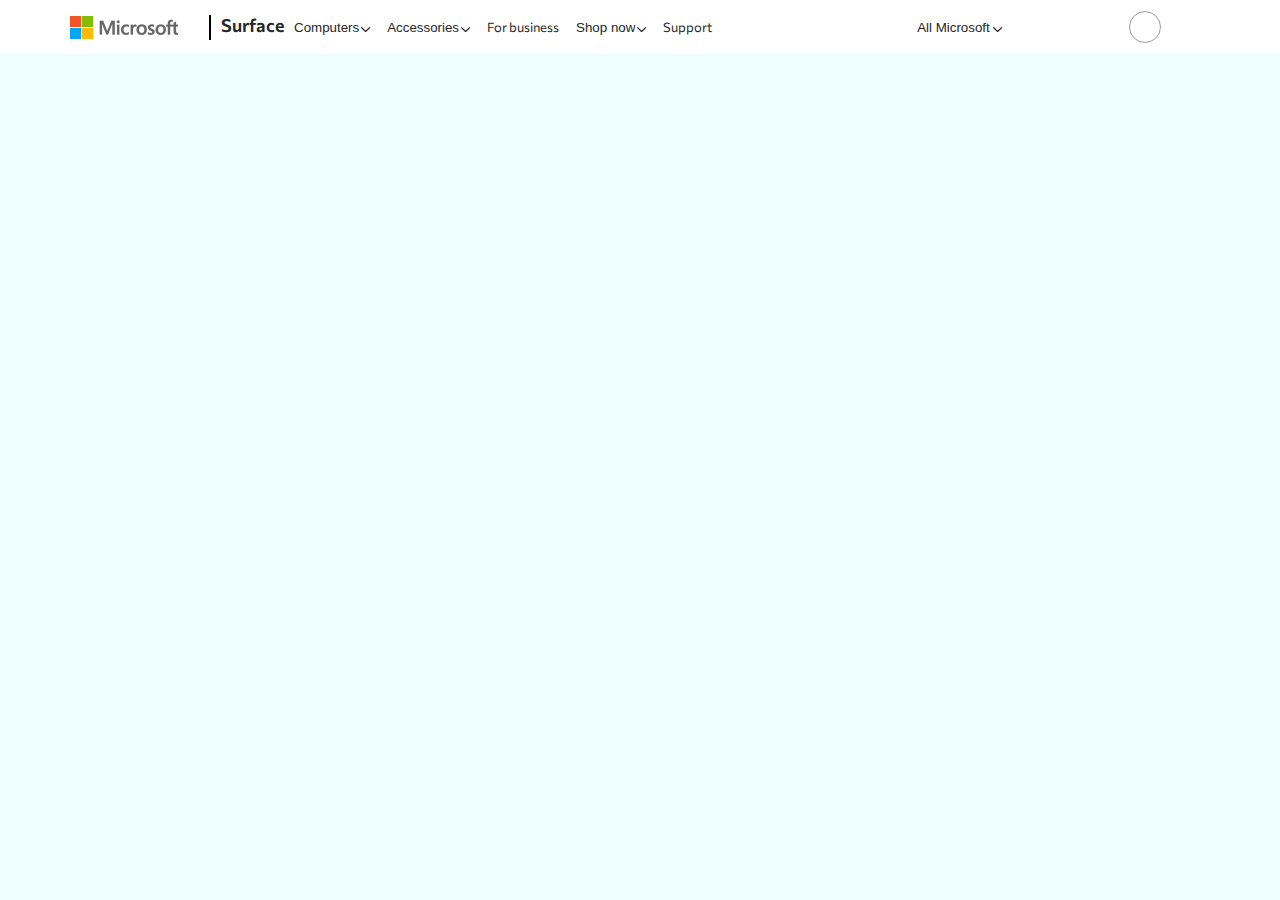
<file: index.html>
<!DOCTYPE html><html lang="en"><head><meta charset="UTF-8"><meta name="viewport" content="width=device-width, initial-scale=1.0"><title>Microsoft</title><link rel="icon" href="favicon.1acc61d8.png"><link rel="stylesheet" href="main.920e894a.css"><link href="https://fonts.googleapis.com/css2?family=Commissioner:wght@400;600&display=swap" rel="stylesheet"><link rel="stylesheet" href="https://static2.sharepointonline.com/files/fabric/office-ui-fabric-core/7.2.0/css/fabric.min.css"></head><body> <header class="header"> <div class="header__container"> <div class="header__left"> <div class="header__logo"> <a href="https://www.microsoft.com"> <img class="header__logo--img" src="logo.fd1bfa6e.png" alt="microsoft-logo"> </a> </div> <div class="header__surface"> <a href="https://www.microsoft.com/en-us/surface"> <span class="surface"><span class="hover">Surface</span></span> </a> </div> <nav class="nav"> <ul class="nav__list"> <li class="nav__item"> <button type="button" class="nav__button hover"> Computers </button> <div class="check"></div> </li> <li class="nav__item accessories"> <button type="button" class="nav__button hover"> Accessories </button> <div class="check"></div> </li> <li class="nav__item hover for-business"> <a class="nav__link" href="https://www.microsoft.com/en-us/surface/business">For business</a> </li> <li class="nav__item shop-now"> <button type="button" class="nav__button hover"> Shop now </button> <div class="check"></div> </li> <li class="nav__item hover support"> <a class="nav__link" href="https://www.microsoft.com/en-us/surface/business">Support</a> </li> <li class="nav__item hover more"> <a class="nav__link">More</a> <div class="check"></div> </li> </ul> </nav> </div> <div class="header__actions"> <button type="button" class="header__actions--all"> <span class="hover">All Microsoft</span> <div class="check"></div> </button> <div class="user-actions"> <form class="action" action="https://www.microsoft.com/en-us/search/result.aspx" autocomplete="off"> <span class="description hover">Search </span> <div class="icons" title="Search Microsoft.com"><span class="ms-Icon ms-Icon--Search" aria-hidden="true"></span></div> </form> <div class="action"> <span class="description hover">Cart</span> <div class="icons" title="0 items in shopping cart"><span class="ms-Icon ms-Icon--ShoppingCart" aria-hidden="true"></span></div> </div> <div class="add"> <div class="description">Sign in </div> <div class="add__account" title="Sign in your account"><span class="ms-Icon ms-Icon--AddFriend" aria-hidden="true"></span></div> </div> </div> </div> </div> <div class="header__mobile"> <div class="header__mobile--top"> <div class="mobile__left"> <input id="menu__toggle" type="checkbox" class="menu__toggle"> <label class="menu__btn" for="menu__toggle"> <span class="menu__btn--line"></span> </label> <nav class="menu__box"> <ul class="menu__list"> <li class="menu__item"> <a class="menu__link" href="https://www.microsoft.com/uk-ua/microsoft-365?rtc=1">Microsoft 365</a> </li> <li class="menu__item"> <a class="menu__link" href="https://www.microsoft.com/uk-ua/microsoft-365/microsoft-office?rtc=1">Office</a> </li> <li class="menu__item"> <a class="menu__link" href="https://www.microsoft.com/uk-ua/windows/">Windows</a> </li> <li class="menu__item"> <a class="menu__link" href="https://www.microsoft.com/en-us/surface">Surface</a> </li> <li class="menu__item"> <a class="menu__link" href="https://www.xbox.com/ru-RU/">Xbox</a> </li> <li class="menu__item"> <a class="menu__link" href="https://www.microsoft.com/en-us/store/b/sale?icid=gm_nav_L0_salepage">Deals</a> </li> <li class="menu__item"> <a class="menu__link" href="https://support.microsoft.com/en-us">Support</a> </li> <li class="menu__item"> <a class="menu__link" href="https://www.microsoft.com/en-us/store/b/sale?icid=gm_nav_L0_salepage">Software</a> <div class="mobile__check"></div> </li> <li class="menu__item"> <a class="menu__link" href="https://www.microsoft.com/en-us/store/b/sale?icid=gm_nav_L0_salepage">PCs & Devices</a> <div class="mobile__check"></div> </li> <li class="menu__item"> <a class="menu__link" href="https://www.microsoft.com/en-us/store/b/sale?icid=gm_nav_L0_salepage">Entertainment</a> <div class="mobile__check"></div> </li> <li class="menu__item"> <a class="menu__link" href="https://www.microsoft.com/en-us/store/b/sale?icid=gm_nav_L0_salepage">Business</a> <div class="mobile__check"></div> </li> <li class="menu__item"> <a class="menu__link" href="https://www.microsoft.com/en-us/store/b/sale?icid=gm_nav_L0_salepage">Developer & IT</a> <div class="mobile__check"></div> </li> <li class="menu__item"> <a class="menu__link" href="https://www.microsoft.com/en-us/store/b/sale?icid=gm_nav_L0_salepage">Other</a> <div class="mobile__check check"></div> </li> <li class="menu__item"> <a class="menu__link" href="https://www.microsoft.com/en-us/sitemap.aspx">View Sitemap</a> </li> </ul> </nav> <form class="mobile__action" action="https://www.microsoft.com/en-us/search/result.aspx" autocomplete="off"> <span class="description hover">Search </span> <div class="mobile__icons" title="Search Microsoft.com"><span class="ms-Icon ms-Icon--Search" aria-hidden="true"></span></div> </form> </div> <div class="mobile__logo"> <a href="https://www.microsoft.com"> <img class="mobile__logo--img" src="logo.fd1bfa6e.png" alt="microsoft-logo"> </a> </div> <div class="mobile__right"> <div class="icons" title="0 items in shopping cart"><span class="ms-Icon ms-Icon--ShoppingCart" aria-hidden="true"></span></div> <div class="add__account" title="Sign in your account"><span class="ms-Icon ms-Icon--AddFriend" aria-hidden="true"></span></div> </div> </div> </div> </header> <script type="text/javascript" src="main.b2b0b56a.js"></script> </body></html>
</file>
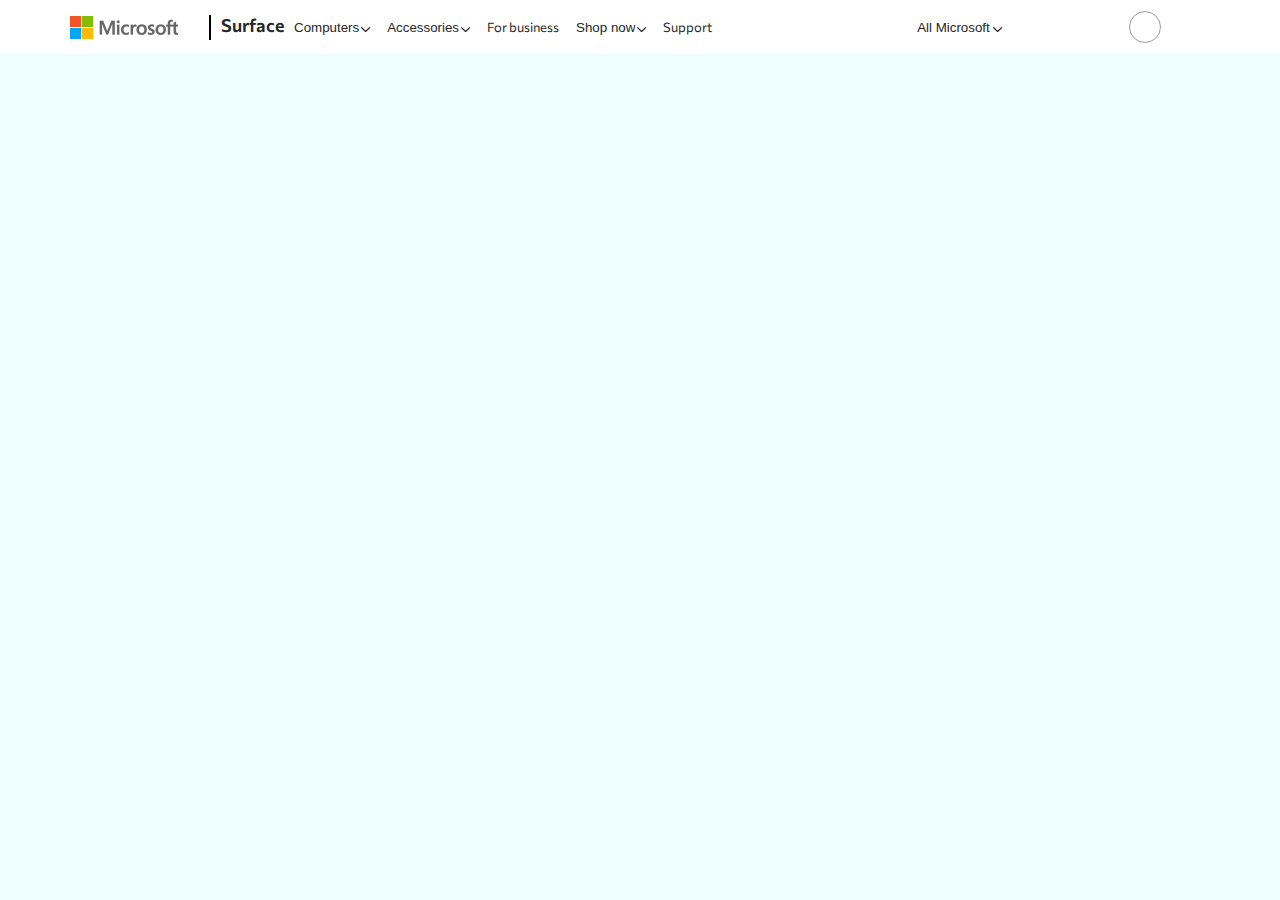
<file: src/index.html>
<!DOCTYPE html>
<html lang="en">
  <head>
    <meta charset="UTF-8">
    <meta name="viewport" content="width=device-width, initial-scale=1.0">
    <title>Microsoft</title>
    <link rel="icon" href="./images/favicon.png">
    <link rel="stylesheet" href="./styles/main.css">
    <link href="https://fonts.googleapis.com/css2?family=Commissioner:wght@400;600&display=swap" rel="stylesheet">
    <link rel="stylesheet" href="https://static2.sharepointonline.com/files/fabric/office-ui-fabric-core/7.2.0/css/fabric.min.css">
  </head>
  <body>
    <header class="header">
      <div class="header__container">
        <div class="header__left">
          <div class="header__logo">
            <a href="https://www.microsoft.com">
              <img
                class="header__logo--img"
                src="./images/logo.png"
                alt="microsoft-logo"
              >
            </a>
          </div>
          <div class="header__surface">
            <a href="https://www.microsoft.com/en-us/surface">
              <span class="surface"><span class="hover">Surface</span></span>
            </a>
          </div>
          <nav class="nav">
            <ul class="nav__list">
              <li class="nav__item">
                <button
                  type="button"
                  class="nav__button hover"
                >
                  Computers
                </button>
                <div class="check"></div>
              </li>
              <li class="nav__item accessories">
                <button
                  type="button"
                  class="nav__button hover"
                >
                  Accessories
                </button>
                <div class="check"></div>
              </li>
              <li class="nav__item hover for-business">
                <a class="nav__link" href="https://www.microsoft.com/en-us/surface/business">For business</a>
              </li>
              <li class="nav__item shop-now">
                <button
                  type="button"
                  class="nav__button hover"
                >
                  Shop now
                </button>
                <div class="check"></div>
              </li>
              <li class="nav__item hover support">
                <a class="nav__link" href="https://www.microsoft.com/en-us/surface/business">Support</a>
              </li>
              <li class="nav__item hover more">
                <a class="nav__link">More</a>
                <div class="check"></div>
              </li>
            </ul>
          </nav>
        </div>
        <div class="header__actions">
          <button type="button" class="header__actions--all">
            <span class="hover">All Microsoft</span>
            <div class="check"></div>
          </button>
          <div class="user-actions">
            <form
              class="action"
              action="https://www.microsoft.com/en-us/search/result.aspx"
              autocomplete="off"
            >
              <span class="description hover">Search </span>
              <div class="icons" title="Search Microsoft.com"><span class="ms-Icon ms-Icon--Search" aria-hidden="true"></span></div>
            </form>
            <div class="action">
              <span class="description hover">Cart</span>
              <div class="icons" title="0 items in shopping cart"><span class="ms-Icon ms-Icon--ShoppingCart" aria-hidden="true"></span></div>
            </div>
            <div class="add">
              <div class="description">Sign in </div>
              <div class="add__account" title="Sign in your account"><span class="ms-Icon ms-Icon--AddFriend" aria-hidden="true"></span></div>
            </div>
          </div>
        </div>
      </div>
      <div class="header__mobile">
        <div class="header__mobile--top">
          <div class="mobile__left">
            <input
              id="menu__toggle"
              type="checkbox"
              class="menu__toggle"
            >
            <label class="menu__btn" for="menu__toggle">
              <span class="menu__btn--line"></span>
            </label>
            <nav class="menu__box">
              <ul class="menu__list">
                <li class="menu__item">
                  <a class="menu__link" href="https://www.microsoft.com/uk-ua/microsoft-365?rtc=1">Microsoft 365</a>
                </li>
                <li class="menu__item">
                  <a class="menu__link" href="https://www.microsoft.com/uk-ua/microsoft-365/microsoft-office?rtc=1">Office</a>
                </li>
                <li class="menu__item">
                  <a class="menu__link" href="https://www.microsoft.com/uk-ua/windows/">Windows</a>
                </li>
                <li class="menu__item">
                  <a class="menu__link" href="https://www.microsoft.com/en-us/surface">Surface</a>
                </li>
                <li class="menu__item">
                  <a class="menu__link" href="https://www.xbox.com/ru-RU/">Xbox</a>
                </li>
                <li class="menu__item">
                  <a class="menu__link" href="https://www.microsoft.com/en-us/store/b/sale?icid=gm_nav_L0_salepage">Deals</a>
                </li>
                <li class="menu__item">
                  <a class="menu__link" href="https://support.microsoft.com/en-us">Support</a>
                </li>
                <li class="menu__item">
                  <a class="menu__link" href="https://www.microsoft.com/en-us/store/b/sale?icid=gm_nav_L0_salepage">Software</a>
                  <div class="mobile__check"></div>
                </li>
                <li class="menu__item">
                  <a class="menu__link" href="https://www.microsoft.com/en-us/store/b/sale?icid=gm_nav_L0_salepage">PCs & Devices</a>
                  <div class="mobile__check"></div>
                </li>
                <li class="menu__item">
                  <a class="menu__link" href="https://www.microsoft.com/en-us/store/b/sale?icid=gm_nav_L0_salepage">Entertainment</a>
                  <div class="mobile__check"></div>
                </li>
                <li class="menu__item">
                  <a class="menu__link" href="https://www.microsoft.com/en-us/store/b/sale?icid=gm_nav_L0_salepage">Business</a>
                  <div class="mobile__check"></div>
                </li>
                <li class="menu__item">
                  <a class="menu__link" href="https://www.microsoft.com/en-us/store/b/sale?icid=gm_nav_L0_salepage">Developer & IT</a>
                  <div class="mobile__check"></div>
                </li>
                <li class="menu__item">
                  <a class="menu__link" href="https://www.microsoft.com/en-us/store/b/sale?icid=gm_nav_L0_salepage">Other</a>
                  <div class="mobile__check check"></div>
                </li>
                <li class="menu__item">
                  <a class="menu__link" href="https://www.microsoft.com/en-us/sitemap.aspx">View Sitemap</a>
                </li>
              </ul>
            </nav>
            <form
              class="mobile__action"
              action="https://www.microsoft.com/en-us/search/result.aspx"
              autocomplete="off"
            >
              <span class="description hover">Search </span>
              <div class="mobile__icons" title="Search Microsoft.com"><span class="ms-Icon ms-Icon--Search" aria-hidden="true"></span></div>
            </form>
          </div>
          <div class="mobile__logo">
            <a href="https://www.microsoft.com">
              <img
                class="mobile__logo--img"
                src="./images/logo.png"
                alt="microsoft-logo"
              >
            </a>
          </div>
          <div class="mobile__right">
            <div class="icons" title="0 items in shopping cart"><span class="ms-Icon ms-Icon--ShoppingCart" aria-hidden="true"></span></div>
            <div class="add__account" title="Sign in your account"><span class="ms-Icon ms-Icon--AddFriend" aria-hidden="true"></span></div>
          </div>
        </div>
      </div>
    </header>
    <script type="text/javascript" src="scripts/main.js"></script>
  </body>
</html>
</file>
<file: main.920e894a.css>
*{margin:0;padding:0;box-sizing:border-box}*,a{color:#262626}a{text-decoration:none}button{cursor:pointer}li{list-style-type:none}html{font-size:15px;font-family:Commissioner,Helvetica,Arial,sans-serif;color:#262626}body{background-color:#eefdfe}.header__container{display:flex;justify-content:space-between;align-items:center;background-color:#fff;width:100vw;height:54px;margin-bottom:2px;padding:0 5%}.mobile__logo>a{display:block;height:49px;width:120px}.header__logo a{display:inline-block;height:54px;padding:16px 6px 10px;margin-right:15px}.header__logo a:focus{border:1px dashed #000}.header__logo--img{width:108px;height:23px}.header__left{width:70%}.header__actions,.header__left{display:flex;align-items:center}.header__actions{justify-content:space-between;width:30%;font-size:13px;cursor:pointer}.header__actions button{background:#fff;border:0}.header__surface{width:95px}.header__mobile{display:none;height:49px;background-color:#fff;width:100%}.header__mobile--top{display:flex;justify-content:space-between;align-items:center;height:49px}.hover{position:relative}.hover:after,.hover:before{content:"";position:absolute;bottom:-4px;width:0;height:2px;opacity:0;transition:all .2s ease-in;background-color:#262626;left:0}.hover:hover{cursor:pointer}.hover:hover:after,.hover:hover:before{width:100%;opacity:1}.check{display:inline-block;color:#000;text-transform:uppercase;font-family:sans-serif;font-size:8px}.check:after{content:"⌵";display:block;text-align:center;font-size:155%;font-weight:700}.surface{font-size:18px;font-weight:600;width:95px;display:flex;justify-content:space-evenly}.surface>span{margin-top:-1px}.surface:before{content:"";border-left:2px solid #000;height:25px}.mobile__check{display:inline-block;color:#000;text-transform:uppercase;font-family:sans-serif;font-size:8px;position:absolute;right:10%;top:20px}.mobile__check:after{content:"⌵";display:block;text-align:center;font-size:155%;font-weight:700;position:relative}.menu__btn{display:flex;align-items:center;position:absolute;left:14px;top:14px;width:20px;height:20px;cursor:pointer;z-index:5}.menu__box{visibility:hidden;display:block;position:fixed;top:49px;left:-100%;width:100%;height:715px;background-color:#f2f2f2;transition-duration:.5s}.menu__item{display:flex;color:#262626;font-size:15px}.menu__item,.menu__link{position:relative;width:100vw}.menu__link{display:block;padding:15px 24px 17px;border-bottom:1px solid #e9e6e6}.menu__btn>span,.menu__btn>span:after,.menu__btn>span:before{display:block;position:absolute;width:100%;height:1px;background-color:#262626;transition-duration:.5s}.menu__btn>span:before{content:"";top:-5px}.menu__btn>span:after{content:"";top:5px}.menu__btn--line,.menu__btn--line:after,.menu__btn--line:before{position:absolute;display:block;width:100%;height:1px;background-color:#262626;transition-duration:.5s}.menu__btn--line:before{top:-14px;content:""}.menu__btn--line:after{top:14px;content:""}.menu__btn:checked~.menu__btn>span{transform:rotate(45deg)}.menu__toggle{display:none}.menu__toggle:checked~.menu__btn>span{transform:rotate(45deg)}.menu__toggle:checked~.menu__btn>span:before{top:0;transform:rotate(0)}.menu__toggle:checked~.menu__btn>span:after{top:0;transform:rotate(90deg)}.menu__toggle:checked~.menu__btn{position:fixed;left:14px}.menu__toggle:checked~.menu__box{visibility:visible;left:0}.mobile__logo--img{width:116px;height:44px;object-fit:contain}.mobile__logo a:focus{border:1px dashed #000}.mobile__icons{width:16px;height:16px;position:absolute;left:60px;top:18px}.mobile__right{display:flex;align-items:center;justify-content:space-between;width:100px}.mobile__left{width:100px}.nav{font-size:13px;width:51%;height:100%;display:flex;align-items:center;cursor:pointer}.nav__link{color:#262626}.nav__item{display:inline-block;margin-right:15px}.nav__button{background:#fff;border:0}.add,.add__account{display:flex;align-items:center}.add__account{width:32px;height:32px;border:1px solid #9b9b9b;border-radius:50%;justify-content:center;margin:8px}.input-search{visibility:hidden}.icons{margin-left:5px}.user-actions{width:300px;display:flex;align-items:center;justify-content:space-between}.action{display:flex}.more{display:none}@media screen and (max-width:1450px){.description{display:none}.nav{width:100%}.header__actions{justify-content:space-evenly}.user-actions{width:120px}}@media screen and (max-width:1100px){.shop-now,.support{display:none}.more{display:inline-block}}@media screen and (max-width:910px){.for-business{display:none}}@media screen and (max-width:770px){.accessories{display:none}}@media screen and (max-width:859px){.header__container{display:none}.header__mobile{display:block}}
/*# sourceMappingURL=main.920e894a.css.map */
</file>
<file: src/styles/main.css>
* {
  margin: 0;
  padding: 0;
  box-sizing: border-box;
  color: #262626;
}

a {
  text-decoration: none;
  color: #262626;
}

button {
  cursor: pointer;
}

li {
  list-style-type: none;
}

html {
  font-size: 15px;
  font-family: "Commissioner", Helvetica, Arial, sans-serif;
  color: #262626;
}

body {
  background-color: #eefdfe;
}

.header__container {
  display: flex;
  justify-content: space-between;
  align-items: center;
  background-color: #fff;
  width: 100vw;
  height: 54px;
  margin-bottom: 2px;
  padding: 0 5%;
}

.mobile__logo > a {
  display: block;
  height: 49px;
  width: 120px;
}

.header__logo a {
  display: inline-block;
  height: 54px;
  padding: 16px 6px 10px;
  margin-right: 15px;
}

.header__logo a:focus {
  border: 1px dashed black;
}

.header__logo--img {
  width: 108px;
  height: 23px;
}

.header__left {
  display: flex;
  align-items: center;
  width: 70%;
}

.header__actions {
  display: flex;
  justify-content: space-between;
  align-items: center;
  width: 30%;
  font-size: 13px;
  cursor: pointer;
}

.header__actions button {
  background: #fff;
  border: 0;
}

.header__surface {
  width: 95px;
}

.header__mobile {
  display: none;
  height: 49px;
  background-color: #fff;
  width: 100%;
}

.header__mobile--top {
  display: flex;
  justify-content: space-between;
  align-items: center;
  height: 49px;
}

.hover {
  position: relative;
}

.hover:before,
.hover::after {
  content: "";
  position: absolute;
  bottom: -4px;
  width: 0;
  height: 2px;
  opacity: 0;
  transition: all 0.2s ease-in;
  background-color: #262626;
  left: 0;
}

.hover:hover {
  cursor: pointer;
}

.hover:hover::after,
.hover:hover:before {
  width: 100%;
  opacity: 1;
}

.check {
  display: inline-block;
  color: #000;
  text-transform: uppercase;
  font-family: sans-serif;
  font-size: 8px;
}

.check:after {
  content: "⌵";
  display: block;
  text-align: center;
  font-size: 155%;
  font-weight: bold;
}

.surface {
  font-size: 18px;
  font-weight: 600;
  width: 95px;
  display: flex;
  justify-content: space-evenly;
}

.surface > span {
  margin-top: -1px;
}

.surface::before {
  content: "";
  border-left: 2px solid black;
  height: 25px;
}

.mobile__check {
  display: inline-block;
  color: #000;
  text-transform: uppercase;
  font-family: sans-serif;
  font-size: 8px;
  position: absolute;
  right: 10%;
  top: 20px;
}

.mobile__check::after {
  content: "⌵";
  display: block;
  text-align: center;
  font-size: 155%;
  font-weight: bold;
  position: relative;
}

.menu__btn {
  display: flex;
  align-items: center;
  position: absolute;
  left: 14px;
  top: 14px;
  width: 20px;
  height: 20px;
  cursor: pointer;
  z-index: 5;
}

.menu__box {
  visibility: hidden;
  display: block;
  position: fixed;
  top: 49px;
  left: -100%;

  width: 100%;
  height: 715px;
  background-color: #f2f2f2;

  transition-duration: 0.5s;
}

.menu__item {
  display: flex;
  position: relative;
  color: #262626;
  font-size: 15px;
  width: 100vw;
}

.menu__link {
  display: block;
  position: relative;
  padding: 15px 24px 17px;
  border-bottom: 1px solid #e9e6e6;
  width: 100vw;
}

.menu__btn > span,
.menu__btn > span::after,
.menu__btn > span::before {
  display: block;
  position: absolute;
  width: 100%;
  height: 1px;
  background-color: #262626;
  transition-duration: 0.5s;
}

.menu__btn > span::before {
  content: "";
  top: -5px;
}

.menu__btn > span::after {
  content: "";
  top: 5px;
}

.menu__btn--line,
.menu__btn--line::after,
.menu__btn--line::before {
  position: absolute;
  display: block;
  width: 100%;
  height: 1px;
  background-color: #262626;
  transition-duration: 0.5s;
}

.menu__btn--line::before {
  top: -14px;
  content: "";
}

.menu__btn--line::after {
  top: 14px;
  content: "";
}

.menu__btn:checked ~ .menu__btn > span {
  transform: rotate(45deg);
}

.menu__toggle {
  display: none;
}

.menu__toggle:checked ~ .menu__btn > span {
  transform: rotate(45deg);
}

.menu__toggle:checked ~ .menu__btn > span::before {
  top: 0;
  transform: rotate(0);
}

.menu__toggle:checked ~ .menu__btn > span::after {
  top: 0;
  transform: rotate(90deg);
}

.menu__toggle:checked ~ .menu__btn {
  position: fixed;
  left: 14px;
}

.menu__toggle:checked ~ .menu__box {
  visibility: visible;
  left: 0;
}

.mobile__logo--img {
  width: 116px;
  height: 44px;
  object-fit: contain;
}

.mobile__logo a:focus {
  border: 1px dashed black;
}

.mobile__icons {
  width: 16px;
  height: 16px;
  position: absolute;
  left: 60px;
  top: 18px;
}

.mobile__right {
  display: flex;
  align-items: center;
  justify-content: space-between;
  width: 100px;
}

.mobile__left {
  width: 100px;
}

.nav {
  font-size: 13px;
  width: 51%;
  height: 100%;
  display: flex;
  align-items: center;
  cursor: pointer;
}

.nav__link {
  color: #262626;
}

.nav__item {
  display: inline-block;
  margin-right: 15px;
}

.nav__button {
  background: #fff;
  border: 0;
}

.add {
  display: flex;
  align-items: center;
}

.add__account {
  width: 32px;
  height: 32px;
  border: 1px solid #9b9b9b;
  border-radius: 50%;
  display: flex;
  justify-content: center;
  align-items: center;
  margin: 8px;
}

.input-search {
  visibility: hidden;
}

.icons {
  margin-left: 5px;
}

.user-actions {
  width: 300px;
  display: flex;
  align-items: center;
  justify-content: space-between;
}

.action {
  display: flex;
}

.more {
  display: none;
}

@media screen and (max-width: 1450px) {
  .description {
    display: none;
  }

  .nav {
    width: 100%;
  }

  .header__actions {
    justify-content: space-evenly;
  }

  .user-actions {
    width: 120px;
  }
}

@media screen and (max-width: 1100px) {
  .support {
    display: none;
  }

  .shop-now {
    display: none;
  }

  .more {
    display: inline-block;
  }
}

@media screen and (max-width: 910px) {
  .for-business {
    display: none;
  }
}

@media screen and (max-width: 770px) {
  .accessories {
    display: none;
  }
}

@media screen and (max-width: 859px) {
  .header__container {
    display: none;
  }

  .header__mobile {
    display: block;
  }
}
</file>
